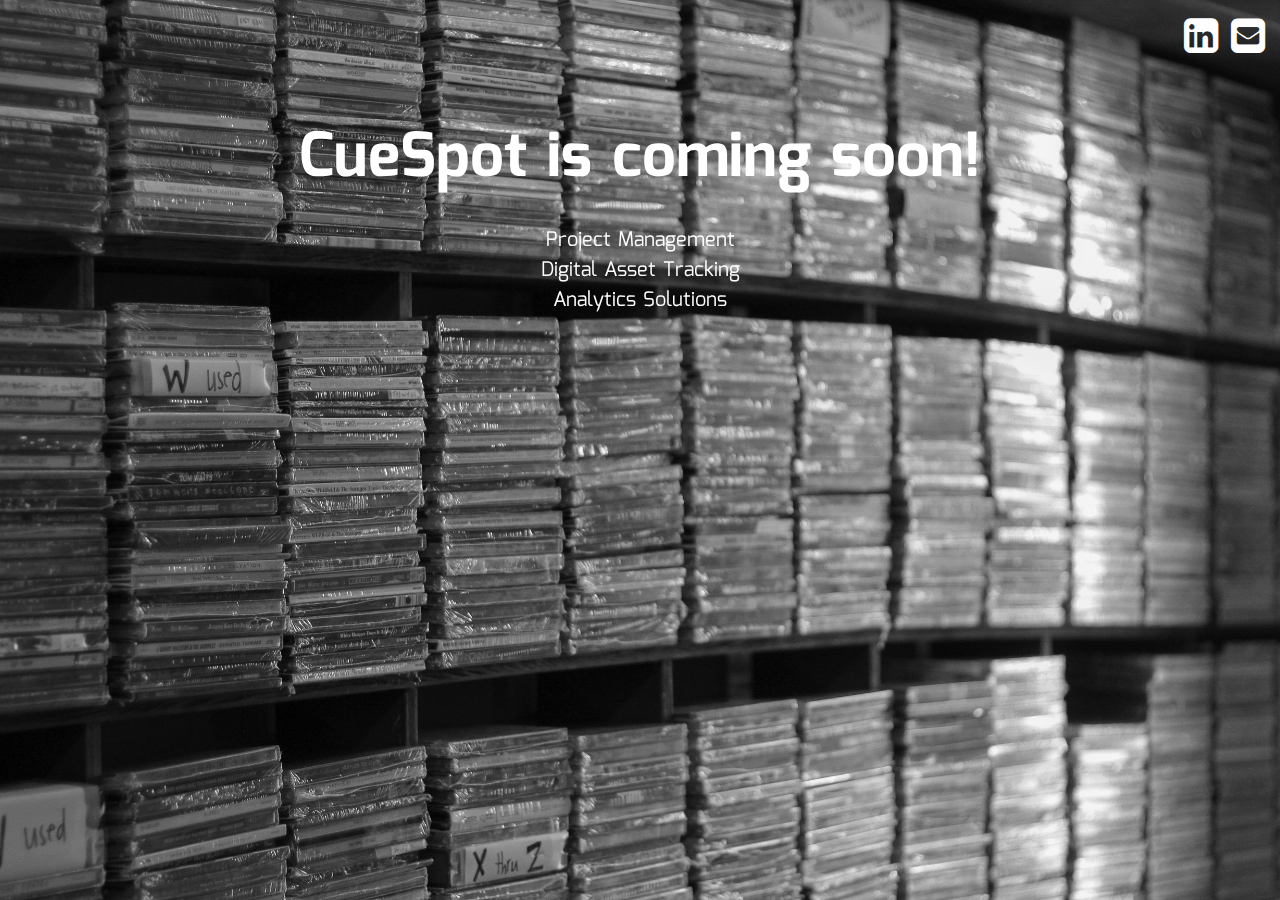
<file: index.html>
<!doctype html>
<html lang="en">

<head>
  <meta charset="UTF-8">
  <meta name="viewport" content="width=device-width, initial-scale=1.0">
  <meta http-equiv="X-UA-Compatible" content="ie=edge">
  <link rel="stylesheet" href="https://cdnjs.cloudflare.com/ajax/libs/twitter-bootstrap/4.0.0-alpha.6/css/bootstrap.min.css" />
  <link rel="stylesheet" href="https://cdnjs.cloudflare.com/ajax/libs/font-awesome/4.7.0/css/font-awesome.min.css" />
  <link href="https://fonts.googleapis.com/css?family=Source+Sans+Pro:400,600&amp;subset=latin-ext" rel="stylesheet">
    <link href="https://fonts.googleapis.com/css?family=Mina" rel="stylesheet">
  <link rel="stylesheet" type="text/css" href="css/coming_soon.css" >
  <title>Coming soon</title>
</head>

<body>
  <div style="height: 100%">
    <div class="container-fluid" style="height: 100%; overflow: hidden">
      <div class="background"></div>
      <div class="row">
        <div class="col-12 text-right hover-underline pad-top">
          <h1>
            <a href="https://www.linkedin.com/in/ryan-brady-59120719/" class="text-white"><i class="fa fa-linkedin-square"></i></a>
            <a href="mailto:ryan@ryan-brady.com" class="text-white no-deco"><i class="fa fa-envelope-square"></i></a>
          </h1>
        </div>
      </div>
      <!-- Width must be defined for centered text in IE -->
      <div class="row center" style="width: 100%; height: 75%">
        <div class="col-12 text-white text-center">
          <h1 class="scaling-font" style="overflow:hidden">CueSpot is coming soon!</h1>
        </div>
      </div>
        <!-- List with hover underline-->
        <div class="container-fluid row center" style="width: 100%; height: 50%; overflow: hidden">
            <ul class="col-12 text-white text-center list-unstyled">
                <a href="#"><li class="text-white no-deco">Project Management</li></a>
                <a href="#"><li class="text-white no-deco">Digital Asset Tracking</li></a>
                <a href="#"><li class="text-white no-deco">Analytics Solutions</li></a>
            </ul>

            </div>
      </div>
    </div>
</body>

</html>
</file>
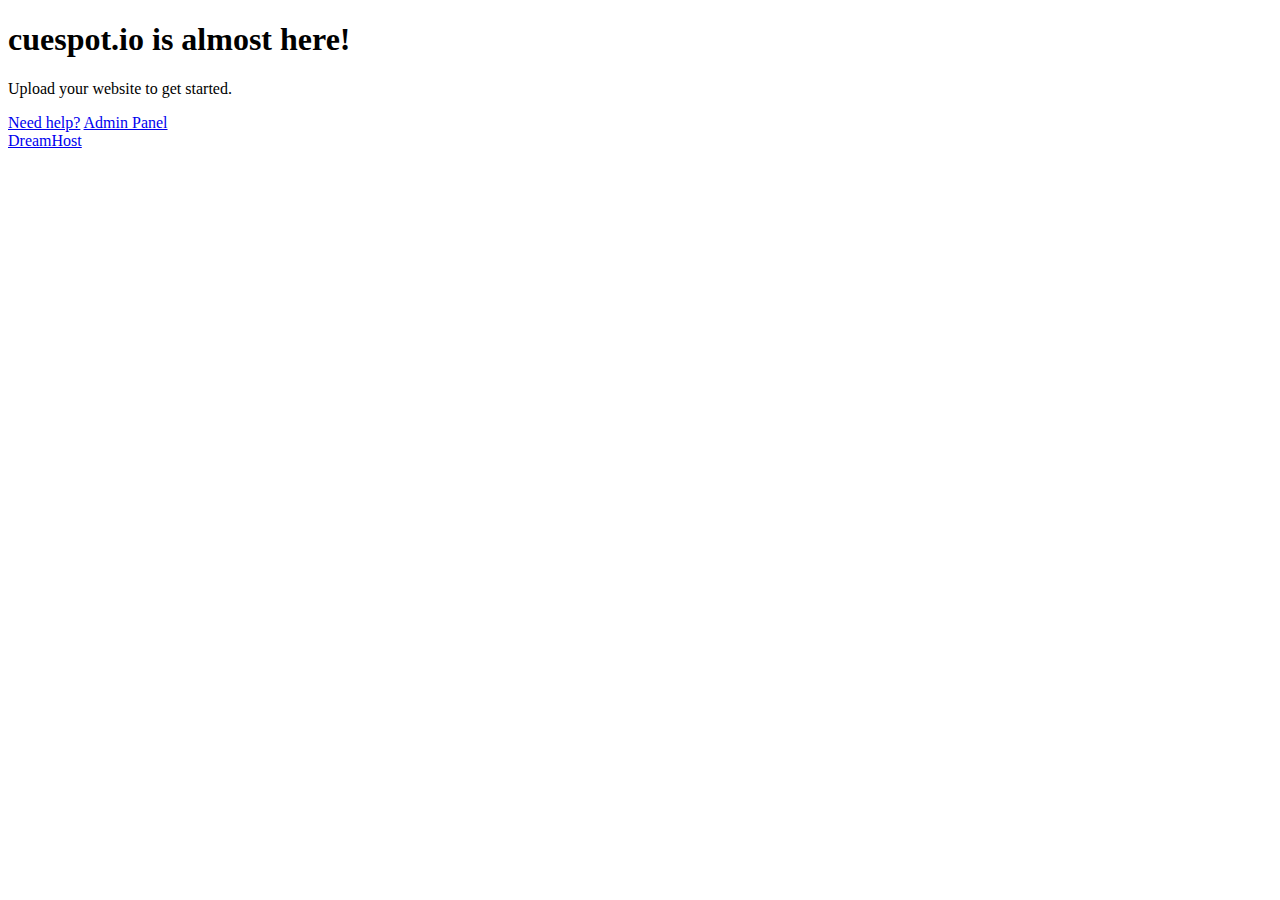
<file: quickstart.html>
<!doctype html>
<html>
<head>
	<title>cuespot.io is almost here!</title>
	<meta name="description" content="The owner of this domain has not yet uploaded their website." />
	<link rel="stylesheet" href="//securendn.a.ssl.fastly.net/newpanel/css/singlepage.css" />
</head>

<body>
	<div class="page page-comingsoon">
		<h1>cuespot.io is almost here!</h1>

		<p>Upload your website to get started.</p>

		<div class="button-row">
			<a href="https://help.dreamhost.com/hc/en-us/articles/215613657-How_do_I_upload_my_site_to_dreamhost" class="btn-simple">Need help?</a>
			<a href="https://panel.dreamhost.com" class="btn-simple">Admin Panel</a>
		</div>

		<a href="http://dreamhost.com" class="logo">DreamHost</a>
	</div>
</body>
</html>
</file>
<file: css/coming_soon.css>
html {
  width: 100%;
  height: 100%;
}

/* Width and height are needed for some elements to work properly */
body {
  width: 100%;
  height: 100%;
  color: #555555;
  background-color: #000000;
  font-family: "Source Sans Pro";
  text-rendering: optimizeSpeed !important;
  /* text-shadow: 2px 1px 3px #444444; */
}

h1 {
    font-family: 'Mina', sans-serif;

}

ul {
    font-family: 'Mina', sans-serif;
    font-size: 20px;

}

.background {
    background: url(/images/tape_background.jpg);
    background-repeat: no-repeat;
    background-attachment: scroll;
    background-size: cover;
    background-position: center;
    min-width: 100%;
    min-height: 100%;
    z-index: -1;
    position: absolute;
    margin: 0;
    top: 0;
    left: 0;
    padding: 0;
    border: 0;
    animation: kenburns 110s infinite linear;
  }

.hover-underline a {
  text-decoration: none !important;
  position: relative;
}

.hover-underline a::after {
  content: "";
  position: absolute;
  top: calc(100%);
  left: 50%;
  right: 50%;
}

.hover-underline a:hover::after {
  left: 0;
  right: 0;
  transition-property: left, right;
  transition-duration: 0.5s;
  transition-timing-function: ease;
  border-bottom: 0.125rem solid #fefefe;
}

/* Turning off decorations, e.g. underline for links */
.no-deco {
  text-decoration: none !important;
}

.icon-pad-right {
  padding-right: 0.3em;
}

.footer-text {
  font-size: 0.8rem;
}

.scaling-font {
  font-size: calc(3rem + 1vw);
  font-weight: 600;
  line-height: calc(5rem + 1vw);
}

.page-bottom {
  position: fixed;
  right: 15px;
  bottom: 1vh;
  left: 15px;
  z-index: 1000;
}

.pad-top {
  padding-top: 15px;
}

.center {
  position: fixed;
  margin: 0;
  top: 50%;
  left: 50%;
  transform: translate(-50%, -50%);
}

/* Rotate is needed for IE, otherwise it is jumpy */
@keyframes kenburns {
  50% {
    transform: scale(1.3) rotate(0.04deg);
  }
}
</file>
